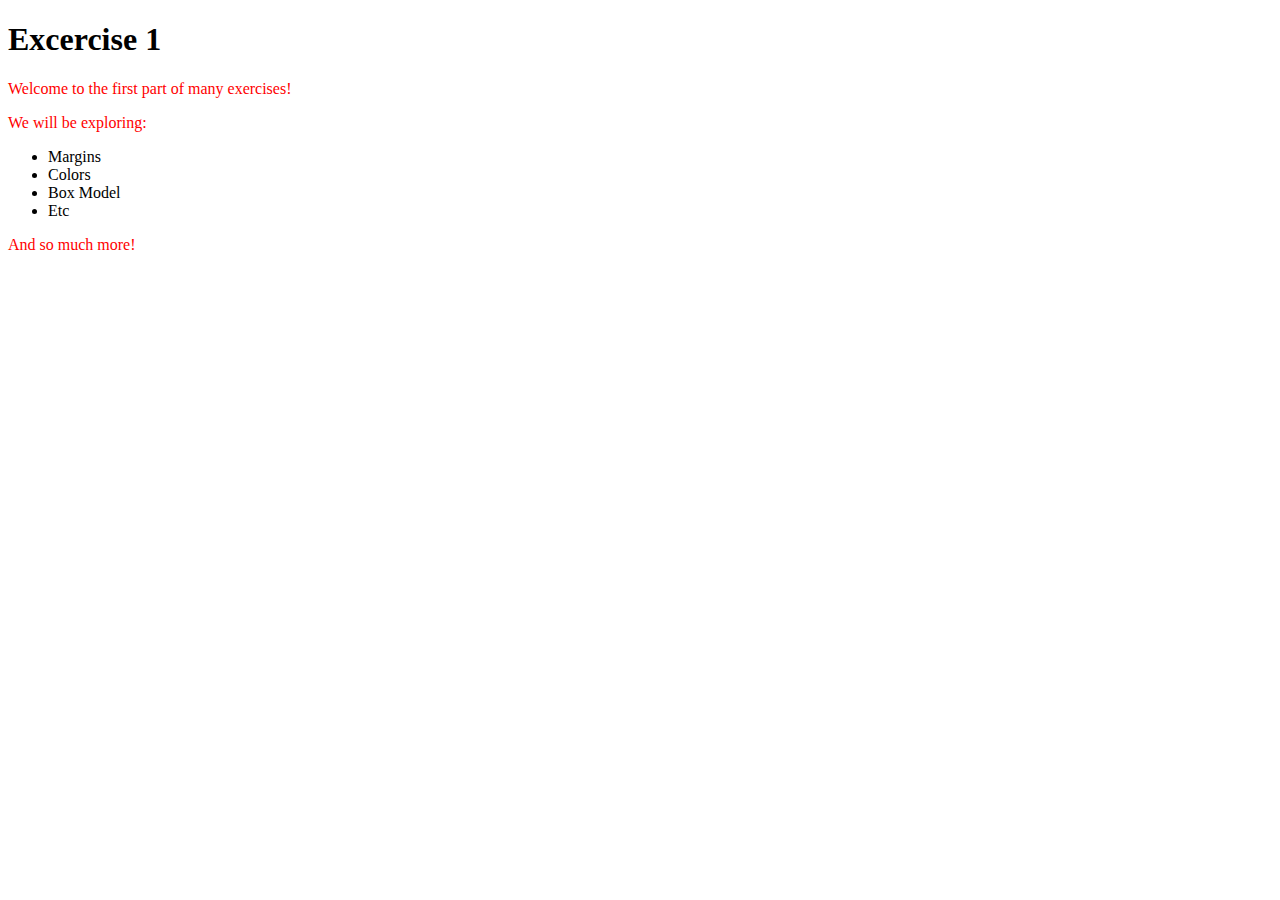
<file: excercise1/index.html>
<!DOCTYPE html>
<html lang="en">
<head>
    <!--Turn all the p tags red without using a class-->
    <style>
p {
    color:red
}
    </style>
</head>
<body>
    <h1>Excercise 1</h1>

    <p>Welcome to the first part of many exercises!</p>
    <p>We will be exploring:</p>
    <ul>
        <li>Margins</li>
        <li>Colors</li>
        <li>Box Model</li>
        <li>Etc</li>
    </ul>
    <p>And so much more!</p>
</body>
</html>
</file>
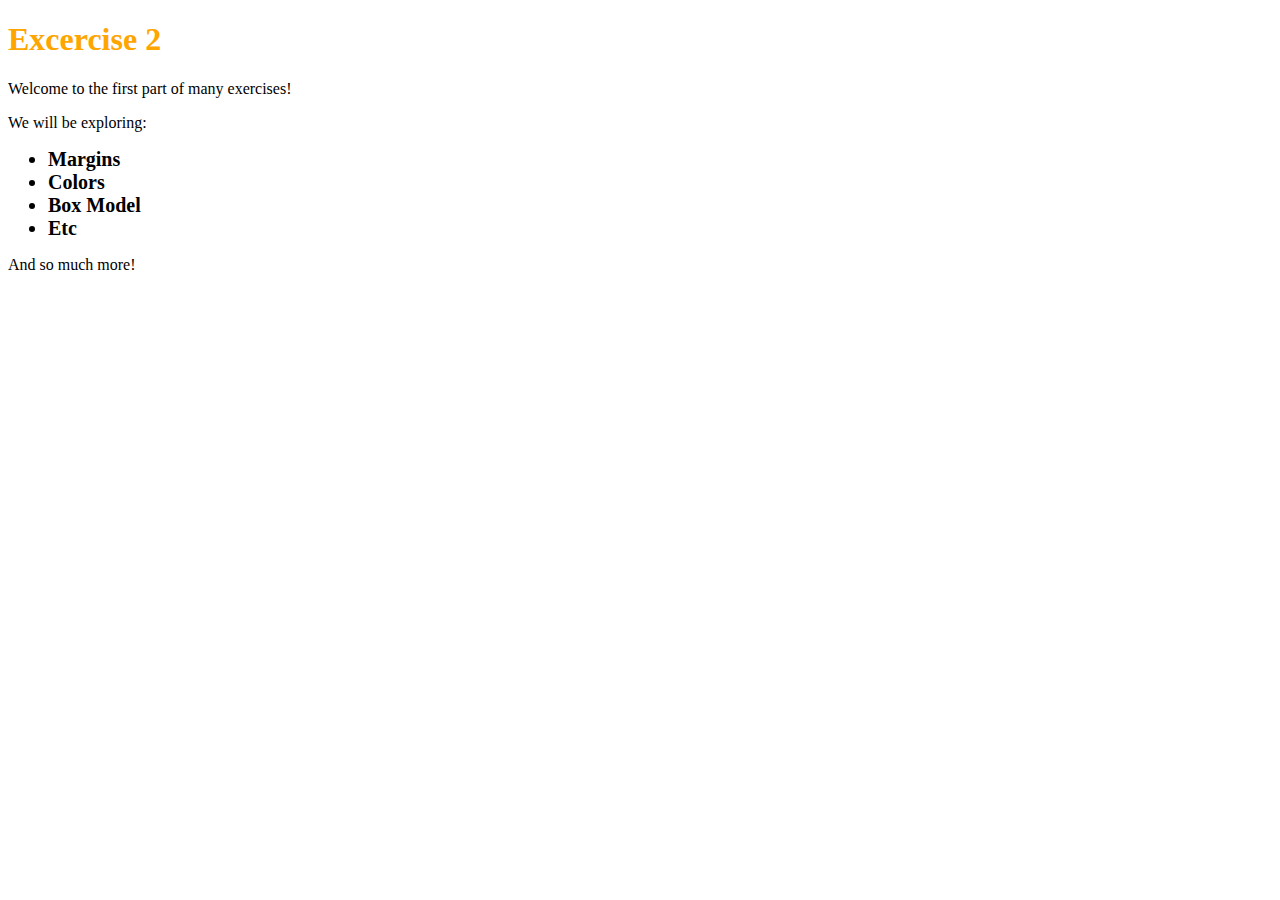
<file: excercise2/index.html>
<!DOCTYPE html>
<html lang="en">
<head>
    <!--
        1. Use css with inline html to change the header orange
        2. Make all the li font size 20px, font weight bold, and font style to courier using the element tag
    -->
    <style>
li {
    font-size: 20px;
    font-weight: bold;
    font-style: courier;
}
    </style>
</head>
<body>
    <h1 style= 'color:orange'>Excercise 2</h1>

    <p>Welcome to the first part of many exercises!</p>
    <p>We will be exploring:</p>
    <ul>
        <li style='font-size: 20px'; 'font-weight: bold';>Margins</li>
        <li>Colors</li>
        <li>Box Model</li>
        <li>Etc</li>
    </ul>
    <p>And so much more!</p>
</body>
</html>
</file>
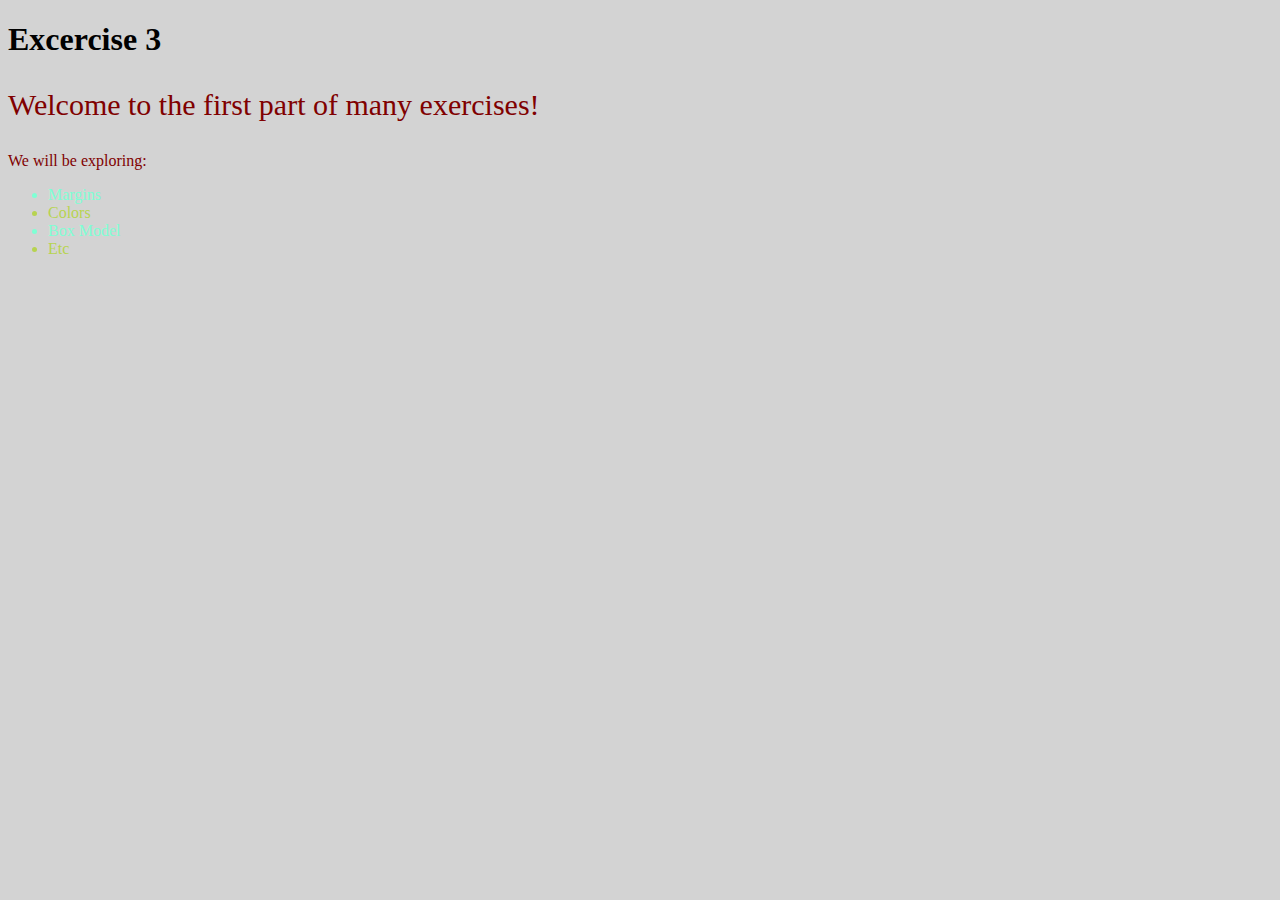
<file: excercise3/index.html>
<!DOCTYPE html>
<html lang="en">
<head>
    <!--
        1. Create an external style sheet => style.css, link the style sheet on line 12 and complete the assignments below
        2. Using the id, change the background color of the body to light grey
        3. Using the classes, change the li to alternating text colors
        4. With one selector make both the p1 and p2 paragraph the color maroon
        5. Make only the p1 paragraphs font size of 30px
        6. Make the header invisible using its id
    -->
    <link rel="stylesheet" href="style.css">
</head>
<body id="main">
    <h1 id="header">Excercise 3</h1>

    <p class="p1">Welcome to the first part of many exercises!</p>
    <p class="p2">We will be exploring:</p>
    <ul>
        <li class="item1">Margins</li>
        <li class="item2">Colors</li>
        <li class="item1">Box Model</li>
        <li class="item2">Etc</li>
    </ul>
    <p hidden class="p1">And so much more!</p>
</body>
</html>
</file>
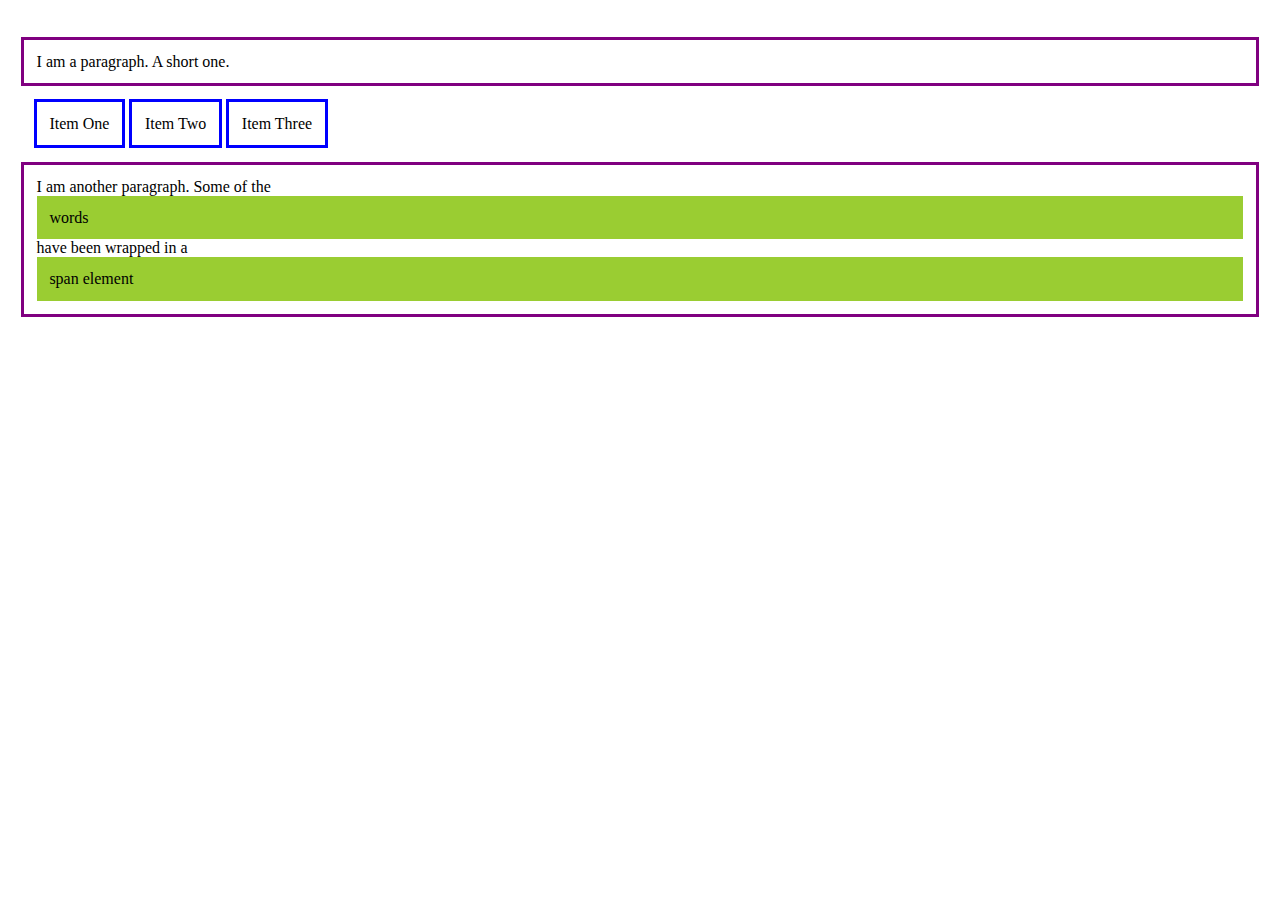
<file: excercise4/index.html>
<!DOCTYPE html>
<html lang="en">
<head>
    <!--
    1. Give the paragraph a solid purple border
    2. Have the li elements stack next to each other and not on top of each (hint: inline vs block vs inline-block)
    3. Make each li element have a solid blue border
    4. Make the span display as a block and not inline
    5. Have all elements have a padding of .8em
    6. Highlight the span tags yellow
    -->
    <link rel="stylesheet" href="style.css">

</head>

<body>
    <p>I am a paragraph. A short one.</p>
    <ul>
        <li>Item One</li>
        <li>Item Two</li>
        <li>Item Three</li>
    </ul>
    <p>I am another paragraph. Some of the <span class="block" class="highlight">words</span> have been wrapped in a <span>span
            element</span></p>

</body>

</html>
</file>
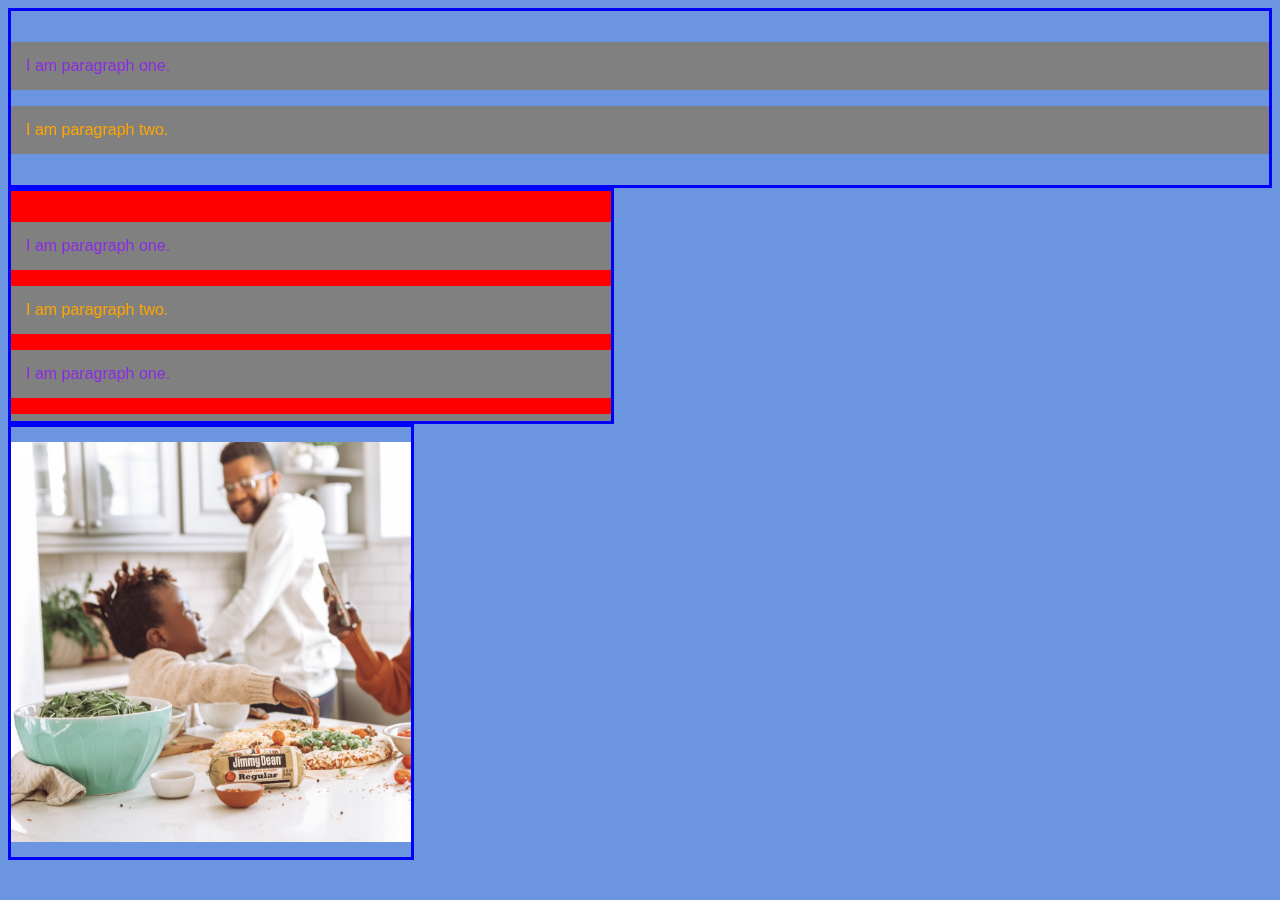
<file: excercise5/index.html>
<!DOCTYPE html>
<html lang="en">
<head>
    <link rel="stylesheet" href="style.css">
    <!--
        1. Create an external file named style.css and link it to this file.
           All css will be written in the external file.
        2. Give all the div a blue border
        3. Give all the paragrahs a purple border, agrey background, and a 15px padding
        4. On the divs, have the padding top and bottom be 15px
        5. Make sure that all the paragraphs have a margin of 30px between them.
           This means the paragraph below should be 30px from the one above it.
        6. Make box1 have a height of 200px. Any content that is outside the box should be viewable scroll.
        7. Make box2 have a height of 400px and a width of 400px.
        8. Any content that is bigger than the box2 should be hidden.
    -->
    
</head>
<body>
    <div class="container">
        <p class="one">I am paragraph one.</p>
        <p class="two">I am paragraph two.</p>
    </div>

    <div class="box1">
        <p class="one">I am paragraph one.</p>
        <p class="two">I am paragraph two.</p>
        <p class="one">I am paragraph one.</p>
        <p class="two">I am paragraph two.</p>
        <p class="one">I am paragraph one.</p>
        <p class="two">I am paragraph two.</p>
    </div>

    <div class="box2">
        <img src="family.jpeg" />
    </div>
    
</body>
</html>
</file>
<file: excercise3/style.css>
h1 #header{
   background-color:lightgray;
}
.item1{
 color: aquamarine;
}
.item2{
   color:rgb(183, 211, 80);
}
.p1, .p2 {
   color:maroon;
}
.p1 {
   font-size: 30px;
}
#header {inline}

#main {
   background-color: lightgrey;
}
</file>
<file: excercise4/style.css>
/*
1. Give the paragraph a solid purple border
2. Have the li elements stack next to each other and not on top of each (hint: inline vs block vs inline-block)
3. Make each li element have a solid blue border
4. Make the span display as a block and not inline
5. Have all elements have a padding of .8em
6. Highlight the span tags yellow
*/
p {border: solid purple;}

li {
   display:inline;
   border:solid blue; 
}
.block {
   display:block;
   background-color: yellowgreen;
   
}
.highlight {
   background-color: yellow;
}

body, p, ul, li, span {
   padding: .8em;
}
p > span {

}
span {
 display:block;
 background-color: yellowgreen;
}
</file>
<file: excercise5/style.css>
/*
1. Create an external file named style.css and link it to this file.
           All css will be written in the external file.
        2. Give all the div a blue border
        3. Give all the paragrahs a purple border, a grey background, and a 15px padding
        4. On the divs, have the padding top and bottom be 15px
        5. Make sure that all the paragraphs have a margin of 30px between them.
           This means the paragraph below should be 30px from the one above it.
        6. Make box1 have a height of 200px. Any content that is outside the box should be viewable scroll.
        7. Make box2 have a height of 400px and a width of 400px.
        8. Any content that is bigger than the box2 should be hidden. */

body{
   background-color: rgb(107, 148, 225);
}        
div {
   border: solid blue;
   font-family: 'Trebuchet MS', 'Lucida Sans Unicode', 'Lucida Grande', 'Lucida Sans', Arial, sans-serif;
   padding: 15px 0px 15px 0px;
}

.container {
   border-width: 2px;
   border: solid blue;
   
}
p {
   border-color:purple;
   background-color: grey;
   padding: 15px;
   border-width: 2px;
}

.box1 {
 
}

.box2{
   width: 400px;
   height: 400px;
   overflow:hidden;
}
.one {
   color:blueviolet
}

.two {
   color:orange;
}
div.box1{
   border-color: blue;
   background-color: red;
   height: 200px;
   width: 600px;
   overflow-x: hidden;
   overflow-y: auto;
}
img {
   width:600px;
   height:400px;
}
</file>
